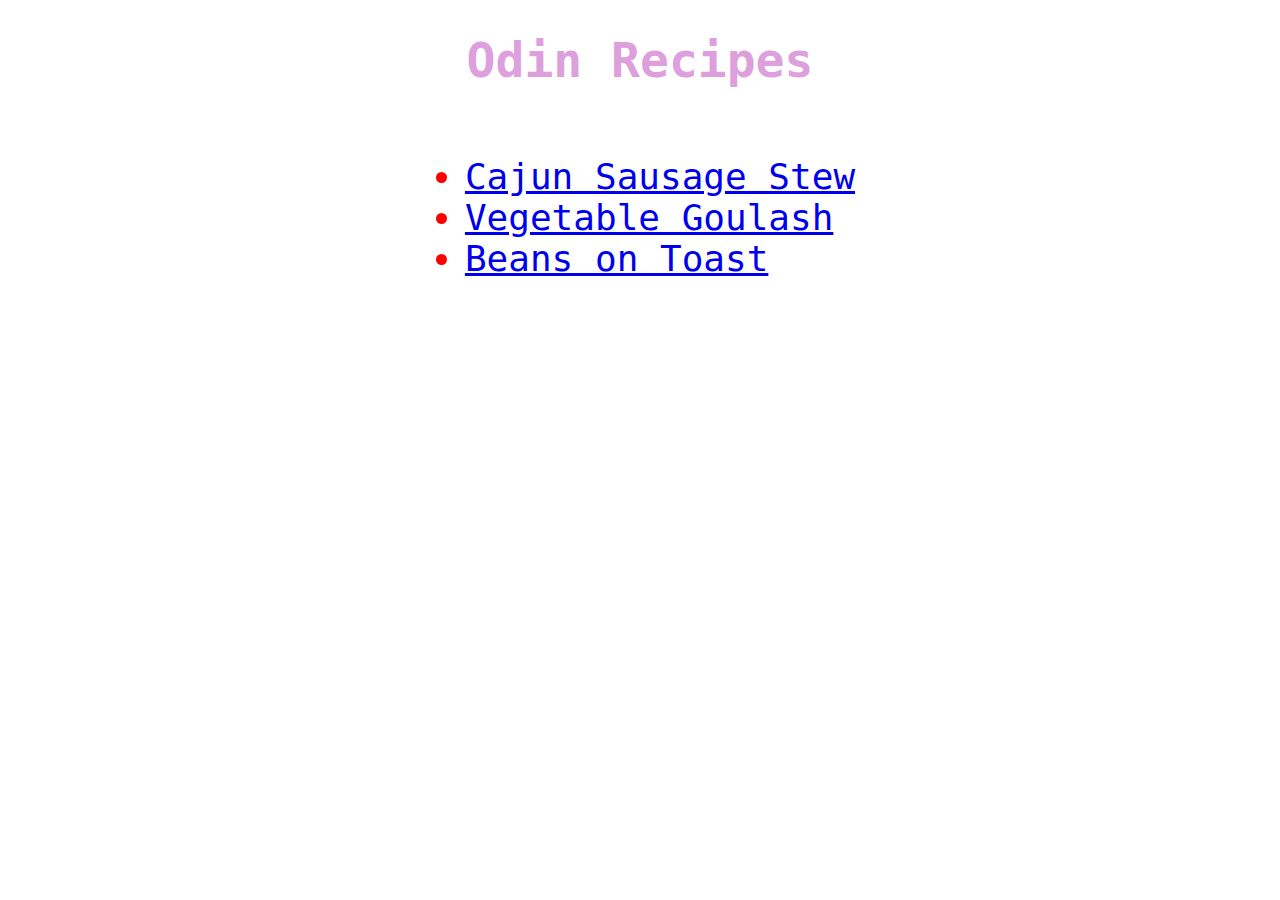
<file: index.html>
<!-- auto comment tags ctrl+/  -->
<!DOCTYPE html>
<html lang="en">

<head>
    <meta charset="UTF-8">
    <title>Odin Recipes</title>
    <link rel="stylesheet" href="styles.css">
</head>

<body>
<h1>Odin Recipes</h1>
    <ul style="text-align: left">
        <li><a href="recipes/cajun-sausage-stew.html">Cajun Sausage Stew</a></li>
        <li><a href="recipes/vegetable-goulash.html">Vegetable Goulash</a></li>
        <li><a href="recipes/beans-on-toast.html">Beans on Toast</a></li>  
    </ul>
</body>

</html>
</file>
<file: styles.css>
/* styles.css */
* {
    font-family: "Lucida Console", monospace;
    text-align: center;
}
h1 {
    color: plum;
    font-size: 48px;
}

ul {
    font-size: 36px;;
    display: inline-block;
    color: red;
}

li {
    text-align: left;
}
</file>
